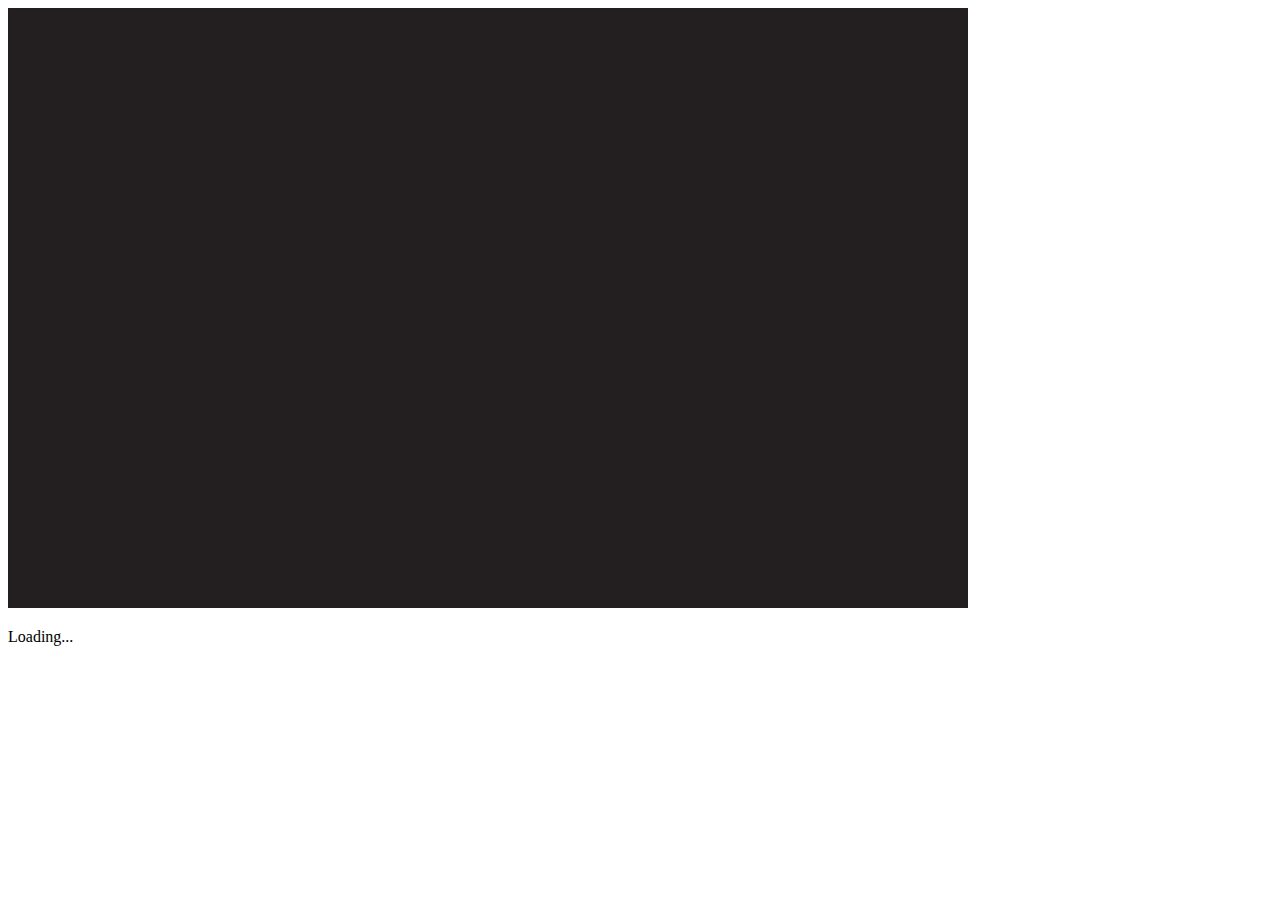
<file: Adventure Capatalist.html>
<!doctype html>
<html lang="en-us">
 
<head>
    <base href="https://rawcdn.githack.com/selenite-cc/selenite-old/9c743188888af0986c8c7b293dbac8f9e421a4ee/adventure-capitalist/">
    <meta charset="utf-8">
    <meta http-equiv="Content-Type" content="text/html; charset=utf-8">
    <title>Unity WebGL Player | AdVenture Capitalist!</title>
    <link rel="stylesheet" href="TemplateData/style.css">
    <script src="TemplateData/UnityProgress.js"></script>
    <script src="/js/all.js"></script>

</head>
 
<body class="template">
    <div class="webgl-content">
        <div id="unityContainer" style="width: 960px; height: 600px; padding: 0px; margin: 0px; border: 0px; position: relative; background: rgb(35, 31, 32);">
          
      <canvas  class="emscripten" id="canvas" oncontextmenu="event.preventDefault()" id="canvas"width=335 height=667 style="width: 100%; height: 100%; background: #231F20"></canvas>
      
    <div id="loadingBox">
        <div id="bgBar"></div>
        <div id="progressBar"></div>
        <p id="loadingInfo">Loading...</p>
    </div>
    <script type='text/javascript'>
        // connect to canvas
        var Module = {
            TOTAL_MEMORY: 201326592,
            filePackagePrefixURL: "Release/",
            memoryInitializerPrefixURL: "Release/",
            preRun: [],
            postRun: [],
            print: (function() {
                return function(text) {
                    console.log(text);
                };
            })(),
            printErr: function(text) {
                console.error(text);
            },
            canvas: document.getElementById('canvas'),
            progress: null,
            setStatus: function(text) {
                if (this.progress == null) {
                    if (typeof UnityProgress != 'function')
                        return;
                    this.progress = new UnityProgress(canvas);
                }
                if (!Module.setStatus.last) Module.setStatus.last = {
                    time: Date.now(),
                    text: ''
                };
                if (text === Module.setStatus.text) return;
                this.progress.SetMessage(text);
                var m = text.match(/([^(]+)\((\d+(\.\d+)?)\/(\d+)\)/);
                if (m)
                    this.progress.SetProgress(parseInt(m[2]) / parseInt(m[4]));
                if (text === "")
                    this.progress.Clear()
            },
            totalDependencies: 0,
            monitorRunDependencies: function(left) {
                this.totalDependencies = Math.max(this.totalDependencies, left);
                Module.setStatus(left ? 'Preparing... (' + (this.totalDependencies - left) + '/' + this.totalDependencies + ')' : 'All downloads complete.');
            }
        };
        Module.setStatus('Downloading (0.0/1)');
    </script>
    <script src="Release/UnityConfig.js"></script>
    <script src="Release/fileloader.js"></script>
    <script>
if (!console.logError) {
    console.logError = function () {
        console.error.apply(console, arguments);
    };
}
    </script>
    <script>
        if (!(!Math.fround)) {
            var script = document.createElement('script');
            script.src = "Release/webgl.js";
            document.body.appendChild(script);
        } else {
            var codeXHR = new XMLHttpRequest();
            codeXHR.open('GET', 'Release/webgl.js', true);
            codeXHR.onload = function() {
                var code = codeXHR.responseText;
                if (!Math.fround) {
                    try {
                        console.log('optimizing out Math.fround calls');
                        var m = /var ([^=]+)=global\.Math\.fround;/.exec(code);
                        var minified = m[1];
                        if (!minified) throw 'fail';
                        var startAsm = code.indexOf('// EMSCRIPTEN_START_FUNCS');
                        var endAsm = code.indexOf('// EMSCRIPTEN_END_FUNCS');
                        var asm = code.substring(startAsm, endAsm);
                        do {
                            var moar = false; // we need to re-do, as x(x( will not be fixed
                            asm = asm.replace(new RegExp('[^a-zA-Z0-9\\$\\_]' + minified + '\\(', 'g'), function(s) {
                                moar = true;
                                return s[0] + '('
                            });
                        } while (moar);
                        code = code.substring(0, startAsm) + asm + code.substring(endAsm);
                        code = code.replace("'use asm'", "'almost asm'");
                    } catch (e) {
                        console.log('failed to optimize out Math.fround calls ' + e)
                    }
                }
                var blob = new Blob([code], {
                    type: 'text/javascript'
                });
                codeXHR = null;
                var src = URL.createObjectURL(blob);
                var script = document.createElement('script');
                script.src = URL.createObjectURL(blob);
                script.onload = function() {
                    URL.revokeObjectURL(script.src);
                };
                document.body.appendChild(script);
            };
            codeXHR.send(null);
        }
    </script>
</body>
 
</html>
</file>
